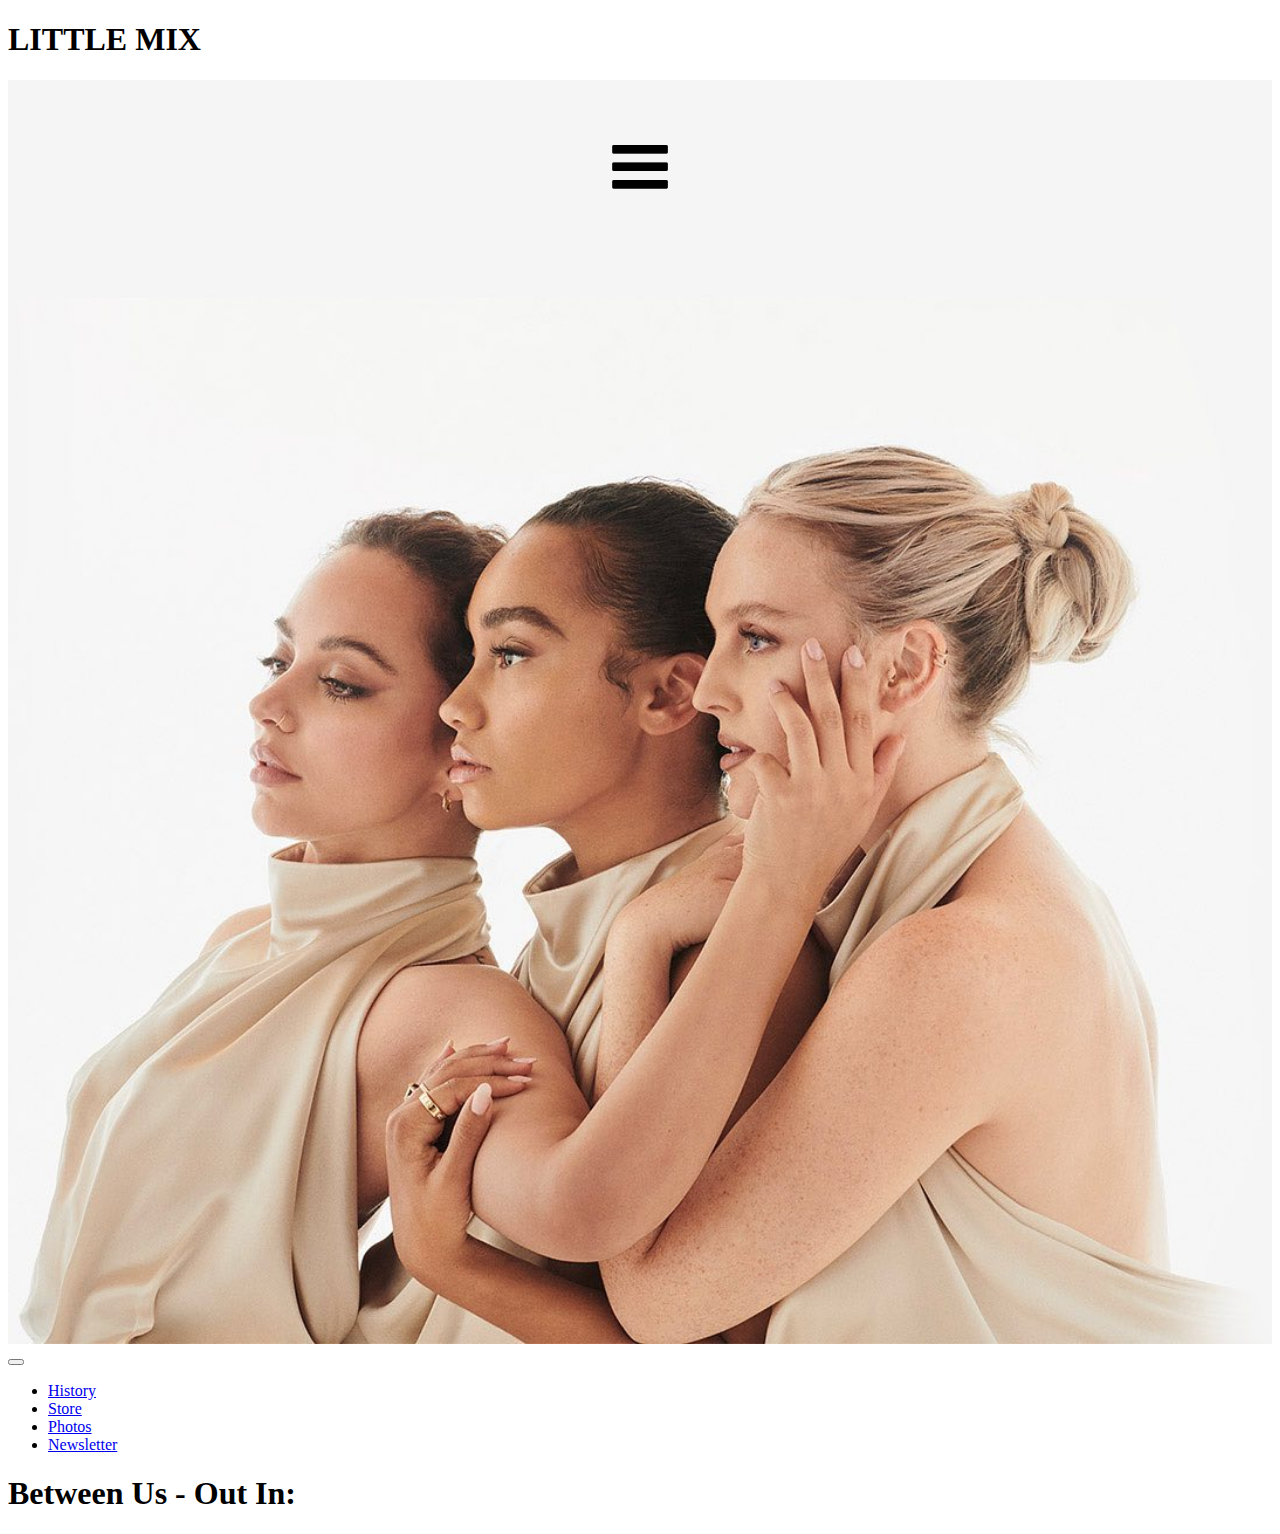
<file: homepage/index.html>
<!DOCTYPE html>

<html lang="en">
    <head>
        <link href="https://cdn.jsdelivr.net/npm/bootstrap@5.0.2/dist/css/bootstrap.min.css" rel="stylesheet" integrity="sha384-EVSTQN3/azprG1Anm3QDgpJLIm9Nao0Yz1ztcQTwFspd3yD65VohhpuuCOmLASjC" crossorigin="anonymous">
        <script src="https://cdn.jsdelivr.net/npm/bootstrap@5.0.2/dist/js/bootstrap.bundle.min.js" integrity="sha384-MrcW6ZMFYlzcLA8Nl+NtUVF0sA7MsXsP1UyJoMp4YLEuNSfAP+JcXn/tWtIaxVXM" crossorigin="anonymous"></script>
        <link href="styles.css" rel="stylesheet">
        <meta name="viewport" content="initial-scale=1, width=device-width">
        <title>Little Mix | Not Official</title>
    </head>
    <body>
        <div class="container-fluid">
            <div class="text-center">
                <h1 class="display-1">LITTLE MIX</h1>
                <div class="container">
                    <button class="btn-carousel" type="button" data-bs-toggle="offcanvas" data-bs-target="#offcanvasTop" aria-controls="offcanvasTop">
                        <img src="button.png">
                    </button>
                    <img src="little_mix.jpg" alt="Little Mix Background">
                </div>
                <div class="offcanvas offcanvas-top" tabindex="-1" id="offcanvasTop" aria-labelledby="offcanvasTopLabel">
                    <div class="offcanvas-header">
                        <button type="button" class="btn-close text-reset" data-bs-dismiss="offcanvas" aria-label="Close"></button>
                    </div>
                    <div class="offcanvas-body">

                        <ul class="m-3 nav justify-content-center">
                            <li class="nav-item">
                                <a class="nav-link text-dark" href="history.html">History</a>
                            </li>
                            <li class="nav-item">
                                <a class="nav-link text-dark" href="https://store.little-mix.com/?utm_source=website&utm_medium=organic&utm_campaign=LittleMix_BetweenUs_preorder&utm_content=nav">Store</a>
                            </li>
                            <li class="nav-item">
                                <a class="nav-link text-dark" href="photos.html">Photos</a>
                            </li>
                            <li class="nav-item">
                                <a class="nav-link text-dark" href="newsletter.html" role="button">Newsletter</a>
                            </li>
                        </ul>

                    </div>
                </div>
            </div>
            <div class="text-center">
                <h1 class="display-1">Between Us - Out In:
                    <script>
                        var initTime = new Date();
                        var i = 0;
                        function countdown() {
                            i++;
                            var newTime = new Date(initTime.getTime() - i * 1000);
                            document.getElementById("demo").innerHTML = newTime.toLocaleTimeString();
                        }
                        var myVar = setInterval(countdown, 1000);
                    </script>
                    <div id="demo"></div>
                </h1>
            </div>
        </div>
    </body>
</html>
</file>
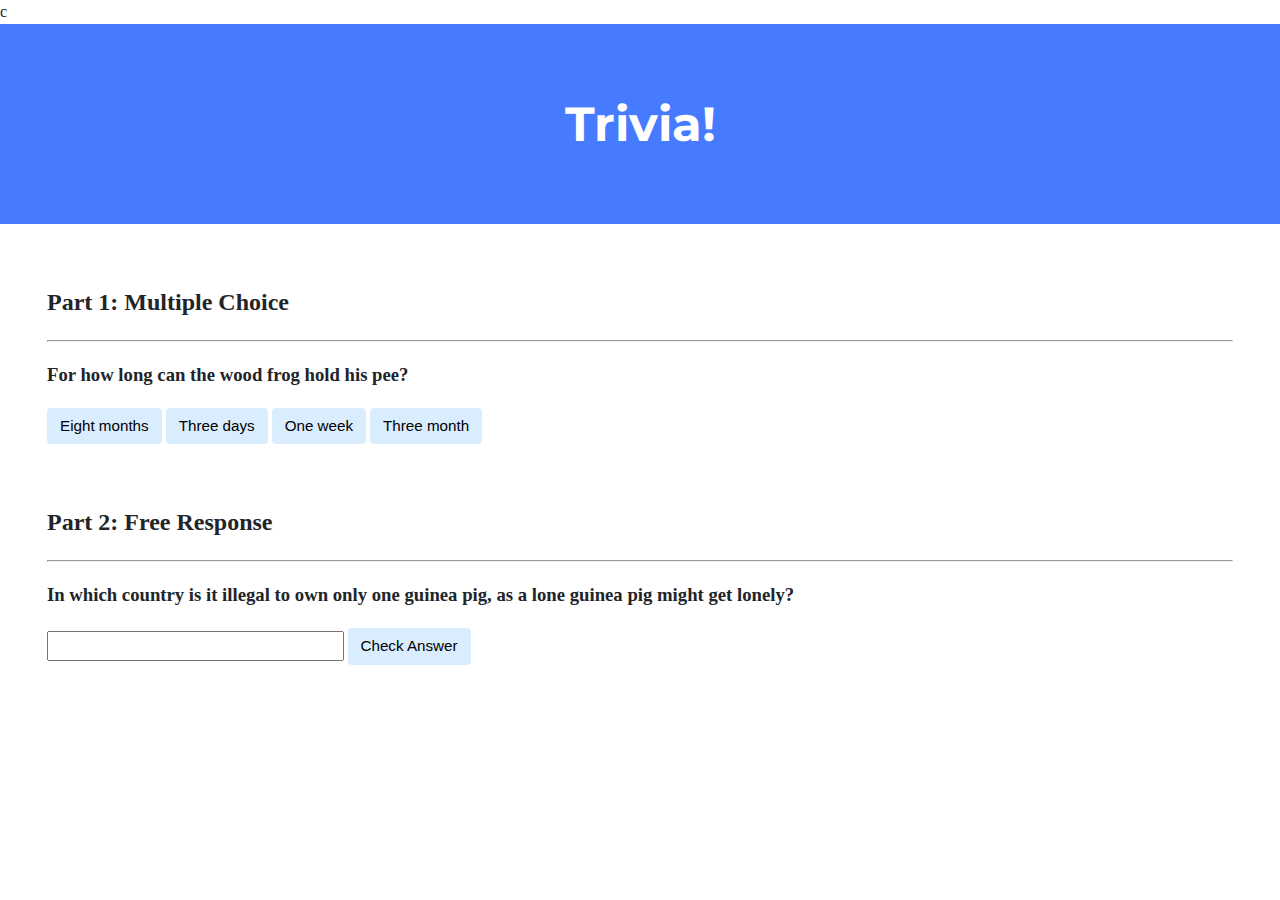
<file: trivia/index.html>
c<!DOCTYPE html>

<html lang="en">
    <head>
        <link href="https://fonts.googleapis.com/css2?family=Montserrat:wght@500&display=swap" rel="stylesheet">
        <link href="styles.css" rel="stylesheet">
        <title>Trivia!</title>
        <script>
            // Run script once DOM is loaded
            document.addEventListener('DOMContentLoaded', function(){

                // When correct answer is clicked, change the button's color to green
                let correct = document.querySelector('.correct');
                correct.addEventListener('click', function() {
                    correct.style.backgroundColor = 'green';
                    document.querySelector('#feedback1').innerHTML = 'Correct!';
                });

                // When incorrect answer is clicked, change the button's color to red
                let incorrects = document.querySelectorAll('.incorrect');
                for (let i = 0; i < incorrects.length; i++){
                    incorrects[i].addEventListener('click', function(){
                        incorrects[i].style.backgroundColor = 'red';
                        document.querySelector('#feedback1').innerHTML = 'Incorrect!';
                    });
                }

                document.querySelector('#check').addEventListener('click', function(){
                    let input = document.querySelector('input');
                    if (input.value === 'Switzerland'){
                        input.style.backgroundColor = 'green';
                        document.querySelector('#feedback2').innerHTML = 'Correct!';
                    }
                    else {
                        input.style.backgroundColor = 'red';
                        document.querySelector('#feedback2').innerHTML = 'Incorrect';
                    }
                });
            });
        </script>
    </head>
    <body>
        <div class="header">
            <h1>Trivia!</h1>
        </div>

        <div class="container">
            <div class="section">
                <h2>Part 1: Multiple Choice </h2>
                <hr>
                    <h3>For how long can the wood frog hold his pee?</h3>
                    <button class="correct">Eight months</button>
                    <button class="incorrect">Three days</button>
                    <button class="incorrect">One week</button>
                    <button class="incorrect">Three month</button>
                    <p id="feedback1"></p>
                </div>

            <div class="section">
                <h2>Part 2: Free Response</h2>
                <hr>
                    <h3>In which country is it illegal to own only one guinea pig, as a lone guinea pig might get lonely?</h3>
                    <input type="text"></input>
                    <button id="check">Check Answer</button>
                    <p id="feedback2"></p>
            </div>
        </div>
    </body>
</html>
</file>
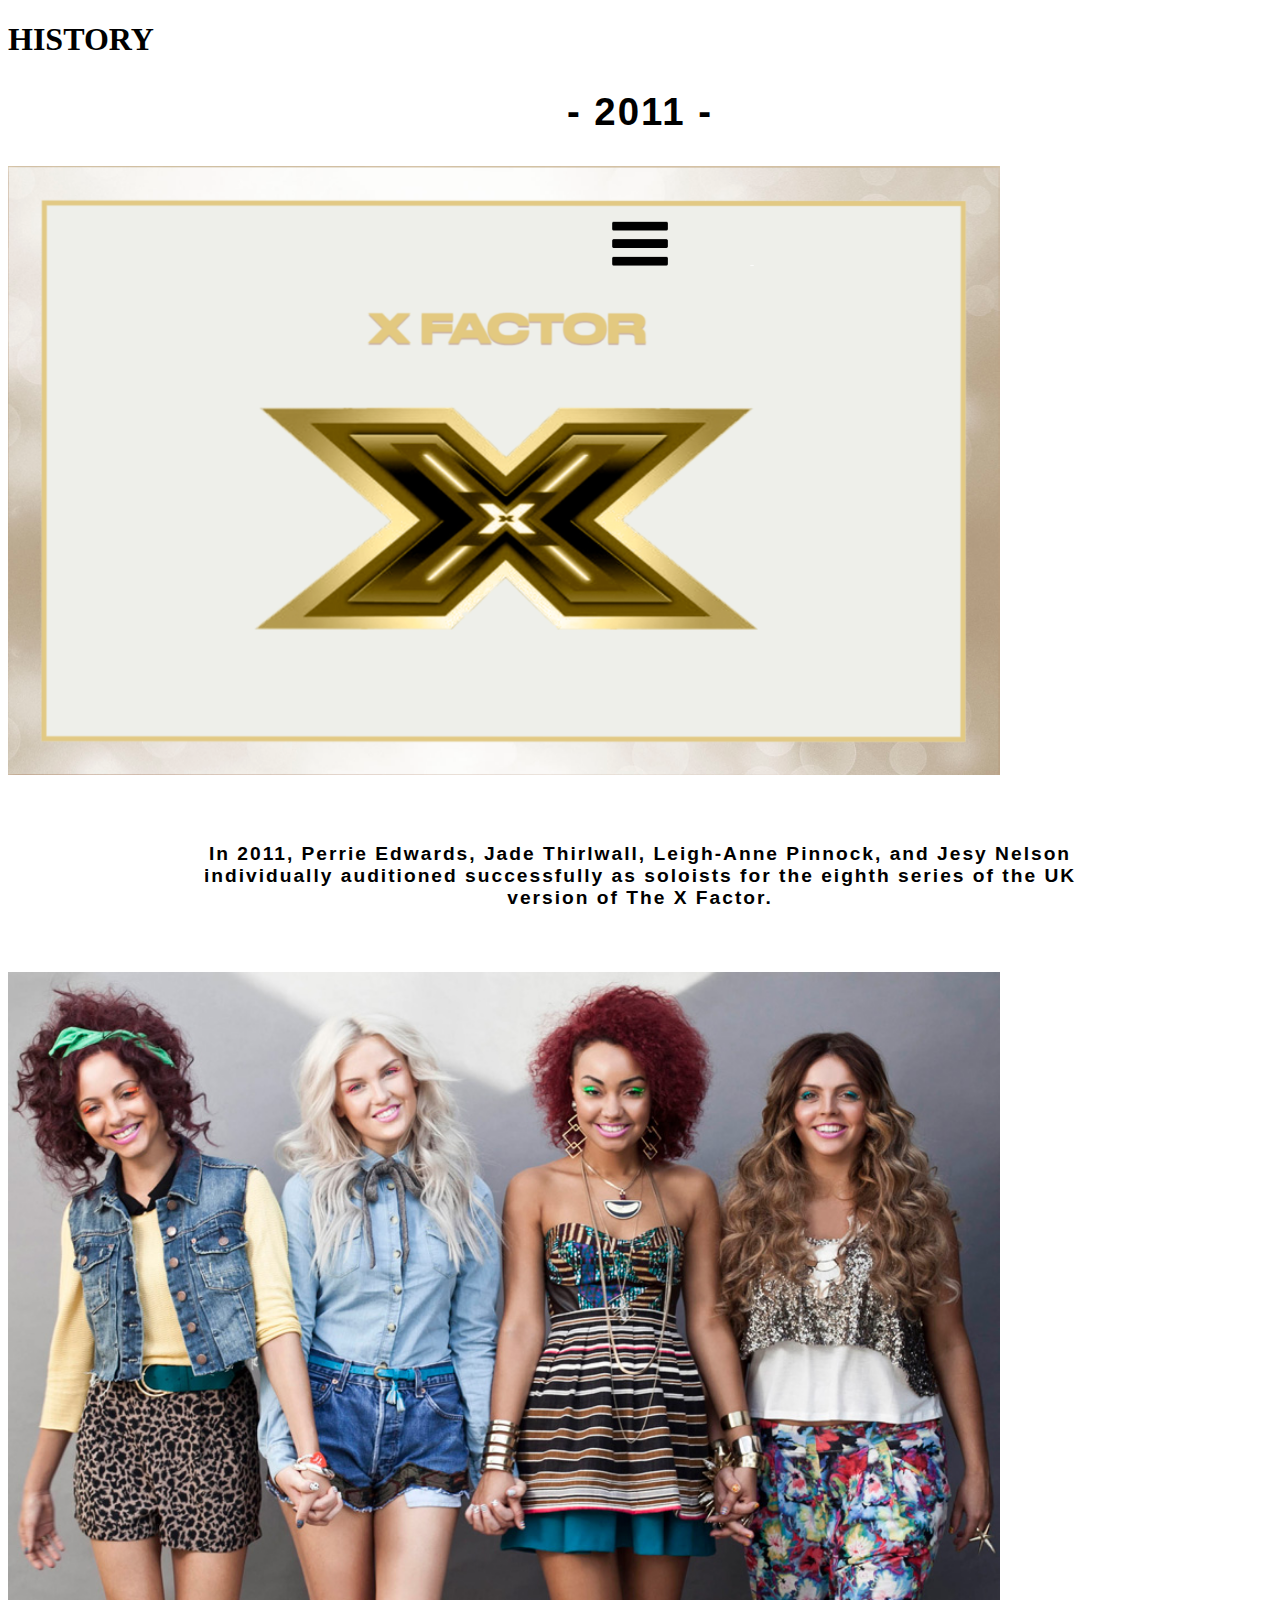
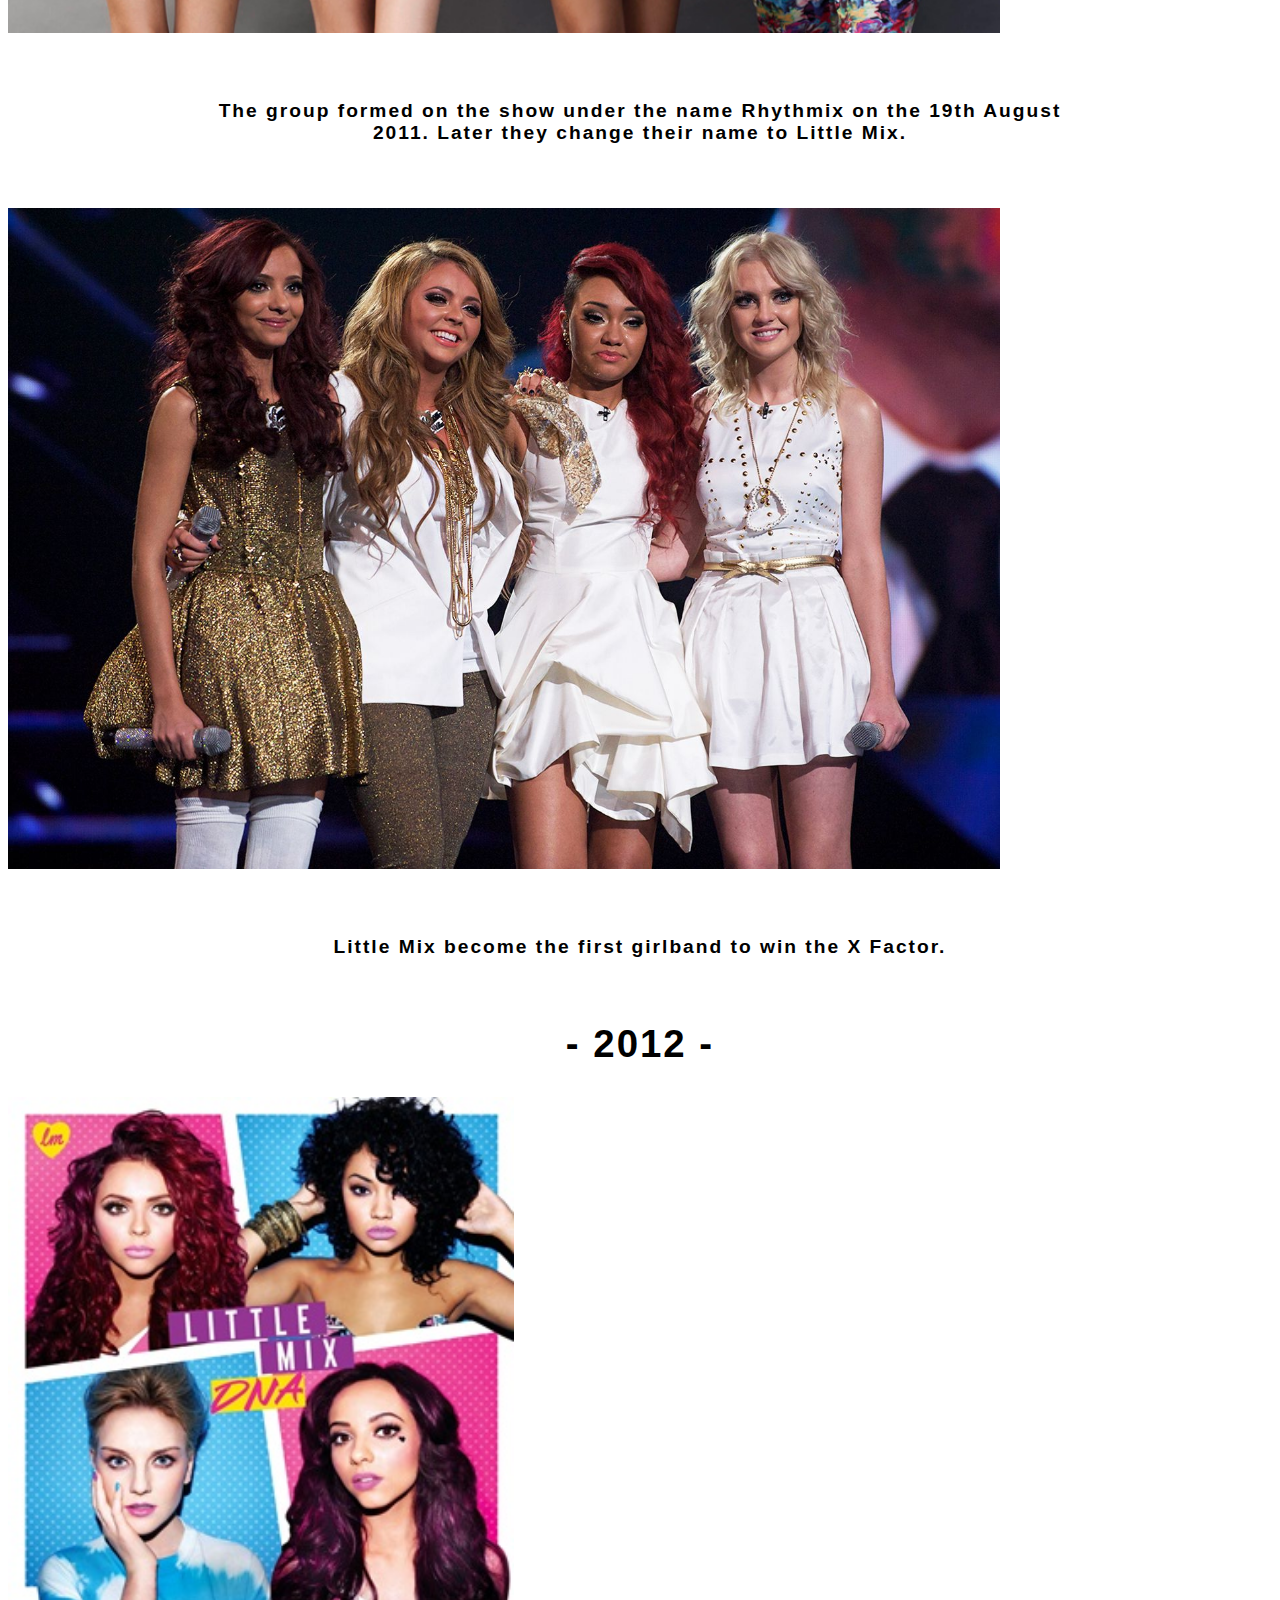
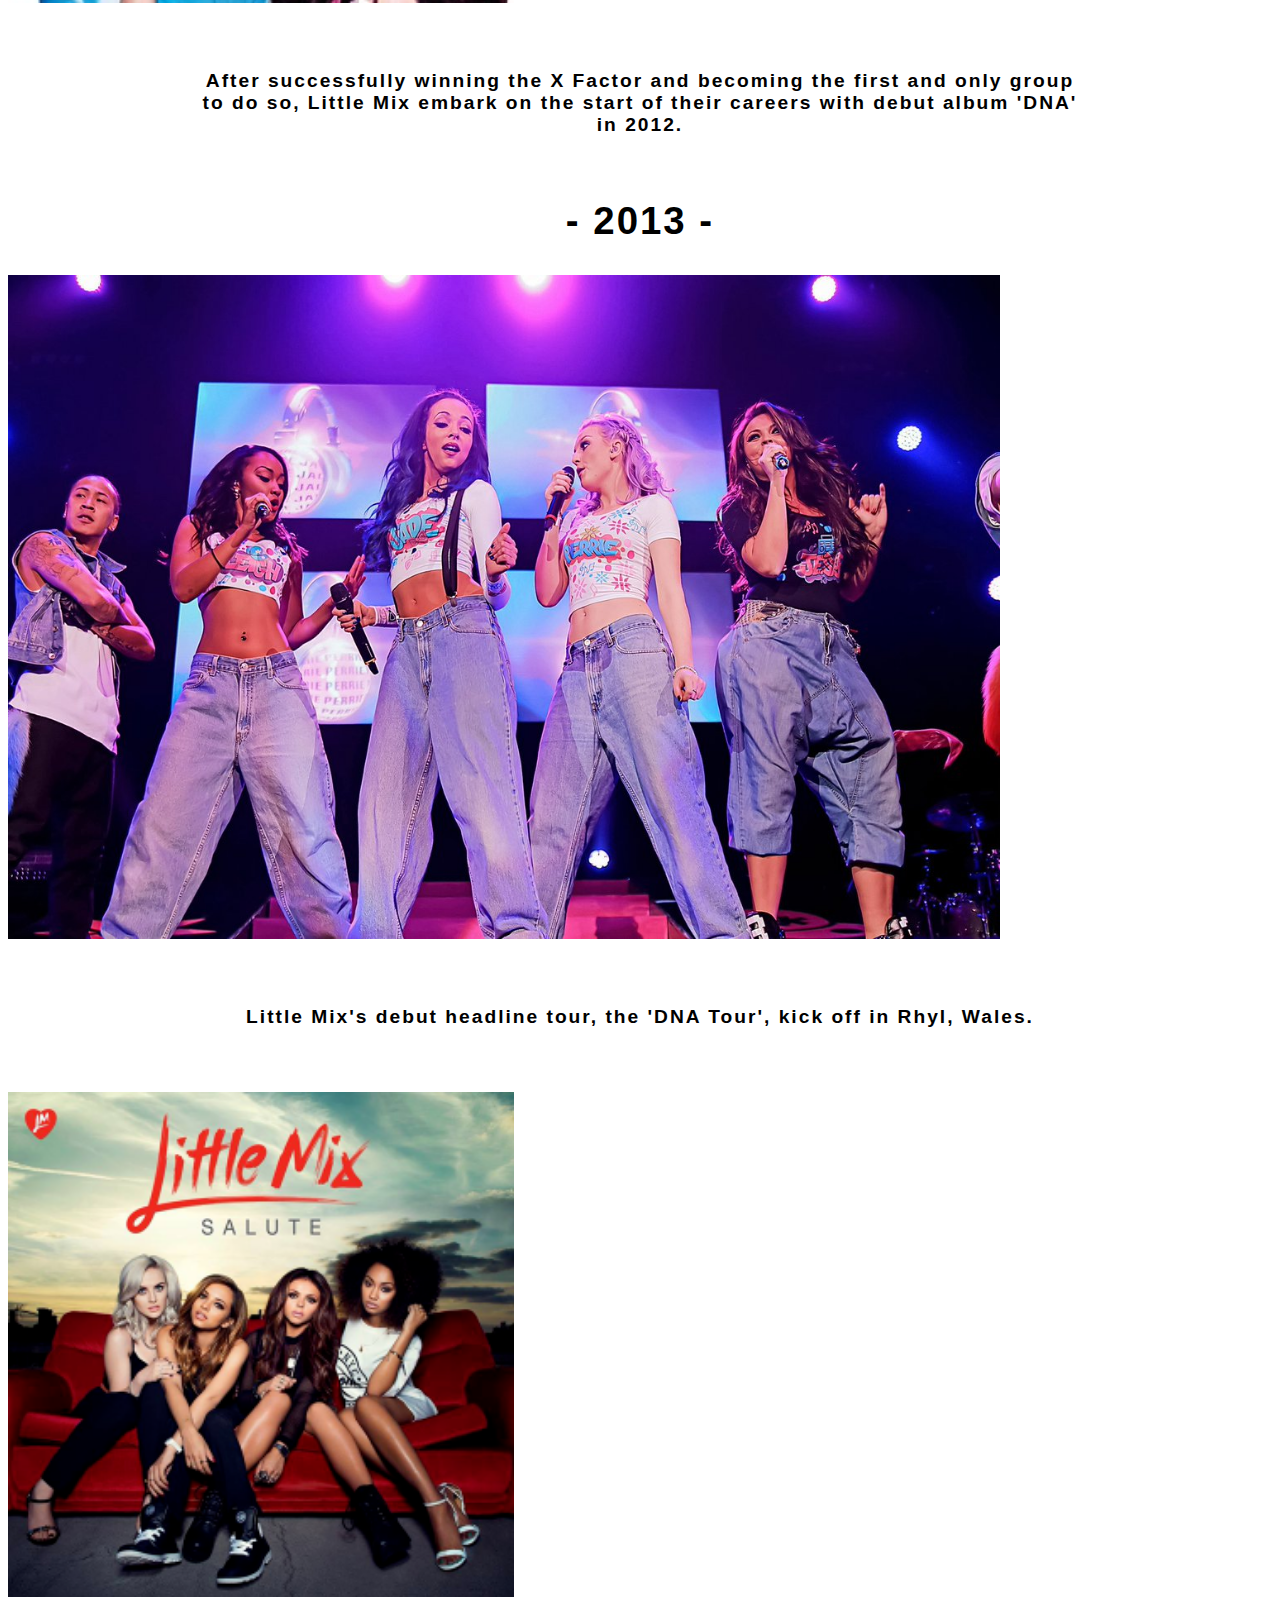
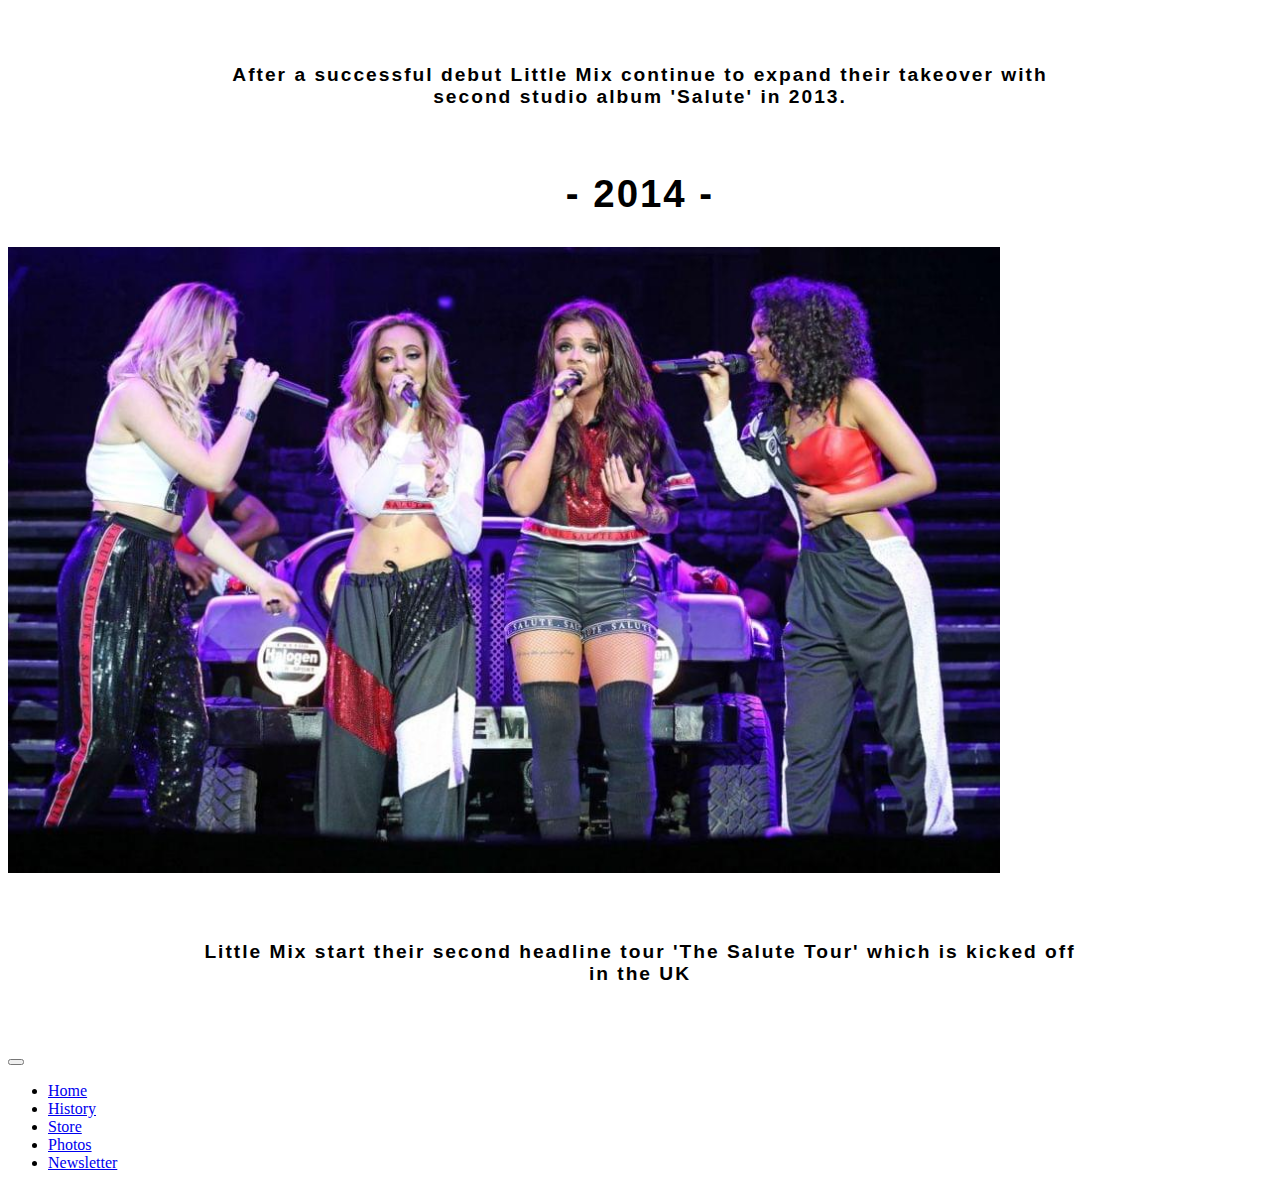
<file: homepage/history.html>
<!DOCTYPE html>

<html lang="en">
    <head>
        <link href="https://cdn.jsdelivr.net/npm/bootstrap@5.0.2/dist/css/bootstrap.min.css" rel="stylesheet" integrity="sha384-EVSTQN3/azprG1Anm3QDgpJLIm9Nao0Yz1ztcQTwFspd3yD65VohhpuuCOmLASjC" crossorigin="anonymous">
        <script src="https://cdn.jsdelivr.net/npm/bootstrap@5.0.2/dist/js/bootstrap.bundle.min.js" integrity="sha384-MrcW6ZMFYlzcLA8Nl+NtUVF0sA7MsXsP1UyJoMp4YLEuNSfAP+JcXn/tWtIaxVXM" crossorigin="anonymous"></script>
        <link href="styles.css" rel="stylesheet">
        <meta name="viewport" content="initial-scale=1, width=device-width">
        <title>Little Mix | Not Official</title>
    </head>
    <body>
        <div class="container-fluid">
            <div class="text-center">
                <h1 class="display-1">HISTORY</h1>
                <div class="container">
                    <button class="btn-2" type="button" data-bs-toggle="offcanvas" data-bs-target="#offcanvasTop" aria-controls="offcanvasTop">
                        <img src="button.png">
                    </button>
                </div>

                <h2>- 2011 -</h2>
                <img id="img1" src="history/H-1.png">
                <h5>In 2011, Perrie Edwards, Jade Thirlwall, Leigh-Anne Pinnock, and Jesy Nelson individually auditioned successfully as soloists for the eighth series of the UK version of The X Factor.</h5>
                <img id="img2" src="history/H-2.jpg">
                <h5>The group formed on the show under the name Rhythmix on the 19th August 2011. Later they change their name to Little Mix.</h5>
                <img id="img3" src="history/H-3.jpg">
                <h5>Little Mix become the first girlband to win the X Factor.</h5>

                <h2>- 2012 -</h2>
                <img id="img4" src="history/H-4.jpg">
                <h5>After successfully winning the X Factor and becoming the first and only group to do so, Little Mix embark on the start of their careers with debut album 'DNA' in 2012.</h5>

                <h2>- 2013 -</h2>
                <img id="img5" src="history/H-5.jpg">
                <h5>Little Mix's debut headline tour, the 'DNA Tour', kick off in Rhyl, Wales.</h5>

                <img id="img6" src="history/H-6.png">
                <h5>After a successful debut Little Mix continue to expand their takeover with second studio album 'Salute' in 2013.</h5>

                <h2>- 2014 -</h2>
                <img id="img7" src="history/H-7.jpg">
                <h5>Little Mix start their second headline tour 'The Salute Tour' which is kicked off in the UK</h5>

                <div class="offcanvas offcanvas-top" tabindex="-1" id="offcanvasTop" aria-labelledby="offcanvasTopLabel">
                    <div class="offcanvas-header">
                        <button type="button" class="btn-close text-reset" data-bs-dismiss="offcanvas" aria-label="Close"></button>
                    </div>
                    <div class="offcanvas-body">
                        <ul class="m-3 nav justify-content-center">
                            <li class="nav-item">
                                <a class="nav-link text-dark" href="index.html">Home</a>
                            </li>
                            <li class="nav-item">
                                <a class="nav-link text-dark" href="history.html">History</a>
                            </li>
                            <li class="nav-item">
                                <a class="nav-link text-dark" href="https://store.little-mix.com/?utm_source=website&utm_medium=organic&utm_campaign=LittleMix_BetweenUs_preorder&utm_content=nav">Store</a>
                            </li>
                            <li class="nav-item">
                                <a class="nav-link text-dark" href="photos.html">Photos</a>
                            </li>
                            <li class="nav-item">
                                <a class="nav-link text-dark" href="newsletter.html" role="button">Newsletter</a>
                            </li>
                        </ul>
                    </div>
                </div>
            </div>
        </div>
    </body>
</html>
</file>
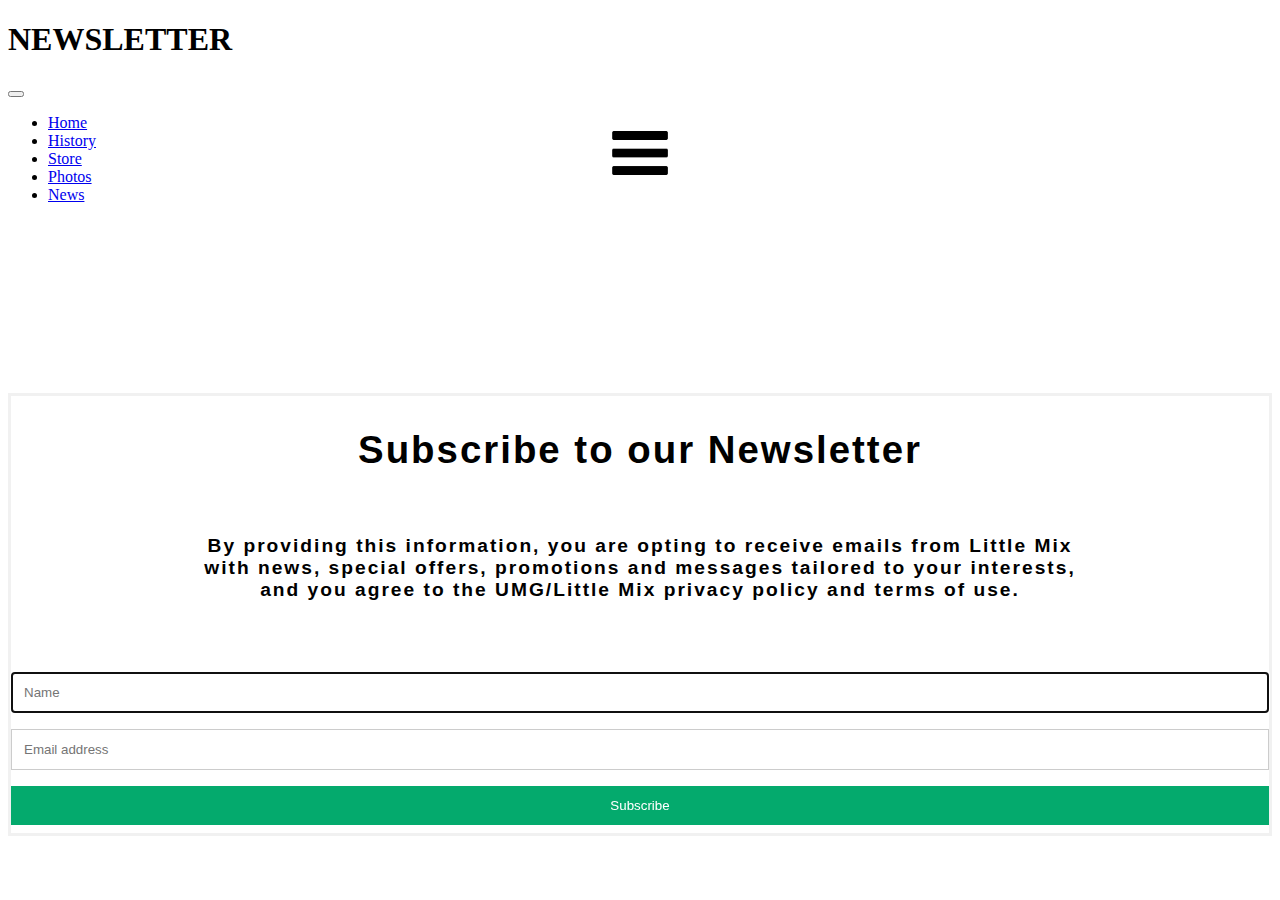
<file: homepage/newsletter.html>
<!DOCTYPE html>

<html lang="en">
    <head>
        <link href="https://cdn.jsdelivr.net/npm/bootstrap@5.0.2/dist/css/bootstrap.min.css" rel="stylesheet" integrity="sha384-EVSTQN3/azprG1Anm3QDgpJLIm9Nao0Yz1ztcQTwFspd3yD65VohhpuuCOmLASjC" crossorigin="anonymous">
        <script src="https://cdn.jsdelivr.net/npm/bootstrap@5.0.2/dist/js/bootstrap.bundle.min.js" integrity="sha384-MrcW6ZMFYlzcLA8Nl+NtUVF0sA7MsXsP1UyJoMp4YLEuNSfAP+JcXn/tWtIaxVXM" crossorigin="anonymous"></script>
        <link href="styles.css" rel="stylesheet">
        <meta name="viewport" content="initial-scale=1, width=device-width">
        <title>Little Mix | Not Official</title>
    </head>
    <body>
        <div class="container-fluid">
            <div class="text-center">
                <h1 class="display-1">NEWSLETTER</h1>
                <div class="container">
                    <button class="btn-carousel" type="button" data-bs-toggle="offcanvas" data-bs-target="#offcanvasTop" aria-controls="offcanvasTop">
                        <img src="button.png">
                    </button>
                </div>
                <div class="offcanvas offcanvas-top" tabindex="-1" id="offcanvasTop" aria-labelledby="offcanvasTopLabel">
                    <div class="offcanvas-header">
                        <button type="button" class="btn-close text-reset" data-bs-dismiss="offcanvas" aria-label="Close"></button>
                    </div>
                    <div class="offcanvas-body">
                        <ul class="m-3 nav justify-content-center">
                            <li class="nav-item">
                                <a class="nav-link text-dark" href="index.html">Home</a>
                            </li>
                            <li class="nav-item">
                                <a class="nav-link text-dark" href="history.html">History</a>
                            </li>
                            <li class="nav-item">
                                <a class="nav-link text-dark" href="https://store.little-mix.com/?utm_source=website&utm_medium=organic&utm_campaign=LittleMix_BetweenUs_preorder&utm_content=nav">Store</a>
                            </li>
                            <li class="nav-item">
                                <a class="nav-link text-dark" href="photos.html">Photos</a>
                            </li>
                            <li class="nav-item">
                                <a class="nav-link text-dark" href="sign_in.html" role="button">News</a>
                            </li>
                        </ul>
                    </div>
                </div>

                <form>
                    <div class="container" >
                        <h2>Subscribe to our Newsletter</h2>
                        <h5>By providing this information, you are opting to receive emails from Little Mix with news, special offers, promotions and messages tailored to your interests, and you agree to the UMG/Little Mix privacy policy and terms of use.</h5>
                    </div>
                    <div class="container" style="background-color:white">
                        <input type="text" placeholder="Name" name="name" autofocus required>
                        <input type="email" placeholder="Email address" name="mail" pattern="^([a-zA-Z0-9_\-\.]+)@((\[[0-9]{1,3}\.[0-9]{1,3}\.[0-9]{1,3}\.)|(([a-zA-Z0-9\-]+\.)+))([a-zA-Z]{2,4}|[0-9]{1,3})(\]?)$" required>
                    </div>
                    <div class="container">
                        <input type="submit" value="Subscribe" onclick="myFunction()">
                    </div>
                </form>

                <script>
                    function myFunction() {
                        alert("Thank you for subscribing!");
                    }
                </script>

            </div>
        </div>
    </body>
</html>
</file>
<file: homepage/styles.css>
/* Container needed to position the button. Adjust the width as needed */
.container {
    position: relative;
    width: 100%;
  }

  /* Make the image responsive */
  .container img {
    width: 100%;
    height: auto;
  }

  /* Style the button and place it in the middle of the container/image */
  .container .btn-carousel {
    position: absolute;
    top: 7%;
    left: 50%;
    transform: translate(-50%, -50%);
    -ms-transform: translate(-50%, -50%);
    background-color: transparent;
    height: 12.5%;
    width: 12.5%;
    border: none;
    cursor: pointer;
  }

    /* Style the button and place it in the middle of the container/image */
    .container .btn-2 {
      position: absolute;
      top: 7%;
      left: 50%;
      transform: translate(-50%, 7vw);
      -ms-transform: translate(-50%, -50%);
      background-color: transparent;
      height: 12.5%;
      width: 12.5%;
      border: none;
      cursor: pointer;
    }

    /* Style the h2 */
    h2 {
      font-family: Helvetica, sans-serif;
      letter-spacing: 2px;
      font-size: 3vw;
      text-align: center;
    }

    /* Style the h5 */
    h5 {
      font-family: Helvetica, sans-serif;
      letter-spacing: 2px;
      font-size: 1.5vw;
      text-align: center;
      width: 70%;
      border: none;
      word-break: keep-all;
      margin-left: auto;
      margin-right: auto;
      margin-top: 5%;
      margin-bottom: 5%;
    }

    /* Style the img1 used inside photos.html */
    #img1 {
      width: 78.5%;
    }

    /* Style the img2 used inside photos.html */
    #img2 {
      width: 78.5%;
    }

    /* Style the img3 used inside photos.html */
    #img3 {
      width: 78.5%;
    }

    /* Style the img4 used inside photos.html */
    #img4 {
      width: 40%;
    }

    /* Style the img5 used inside photos.html */
    #img5 {
      width: 78.5%;
    }

    /* Style the img6 used inside photos.html */
    #img6 {
      width: 40%;
    }

    /* Style the img7 used inside photos.html */
    #img7 {
      width: 78.5%;
    }

    form {
      margin-top: 15%;
      border: 3px solid #f1f1f1;
      font-family: Arial;
    }

    input[type=text], input[type=submit] {
      width: 100%;
      padding: 12px;
      margin: 8px 0;
      display: inline-block;
      border: 1px solid #ccc;
      box-sizing: border-box;
    }

    input[type=email], input[type=submit] {
      width: 100%;
      padding: 12px;
      margin: 8px 0;
      display: inline-block;
      border: 1px solid #ccc;
      box-sizing: border-box;
    }

    input[type=submit] {
      background-color: #04AA6D;
      color: white;
      border: none;
    }

    input[type=submit]:hover {
      opacity: 0.8;
    }
</file>
<file: trivia/styles.css>
body {
    background-color: #fff;
    color: #212529;
    font-size: 1rem;
    font-weight: 400;
    line-height: 1.5;
    margin: 0;
    text-align: left;
}

.container {
    margin-left: auto;
    margin-right: auto;
    padding-left: 15px;
    padding-right: 15px;
}

.header {
    background-color: #477bff;
    color: #fff;
    margin-bottom: 2rem;
    padding: 2rem 1rem;
    text-align: center;
}

.section {
    padding: 0.5rem 2rem 1rem 2rem;
}

.section:hover {
    background-color: #f5f5f5;
    transition: color 2s ease-in-out, background-color 0.15s ease-in-out;
}

h1 {
    font-family: 'Montserrat', sans-serif;
    font-size: 48px;
}

button, input[type="submit"] {
    background-color: #d9edff;
    border: 1px solid transparent;
    border-radius: 0.25rem;
    font-size: 0.95rem;
    font-weight: 400;
    line-height: 1.5;
    padding: 0.375rem 0.75rem;
    text-align: center;
    transition: color 0.15s ease-in-out, background-color 0.15s ease-in-out, border-color 0.15s ease-in-out, box-shadow 0.15s ease-in-out;
    vertical-align: middle;
}


input[type="text"] {
    line-height: 1.8;
    width: 25%;
}

input[type="text"]:hover {
    background-color: #f5f5f5;
    transition: color 2s ease-in-out, background-color 0.15s ease-in-out;
}
</file>
